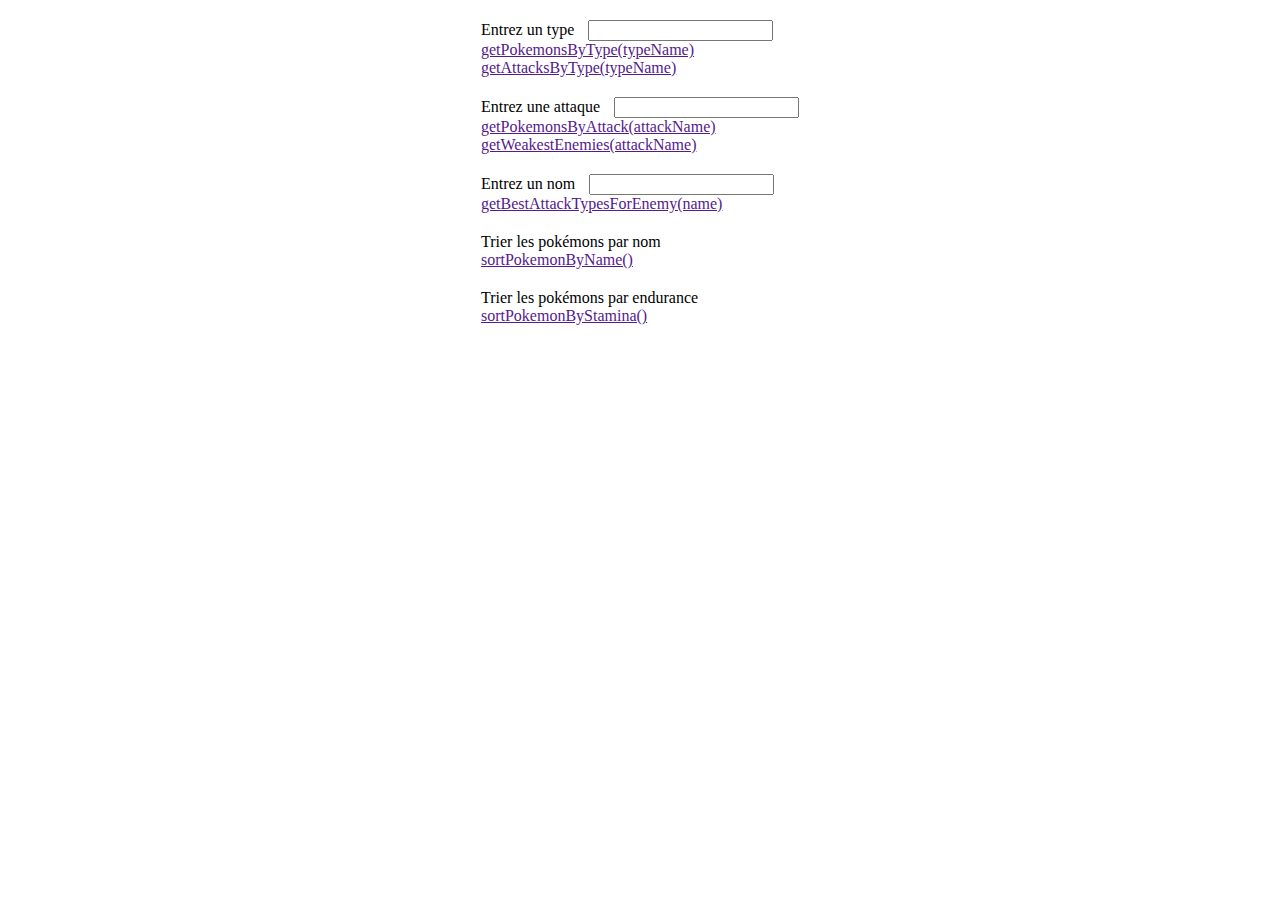
<file: html/test/index.html>
<!DOCTYPE html>
<html lang="fr">
<head>
    <meta charset="UTF-8">
    <meta name="viewport" content="width=device-width, initial-scale=1.0">
    <script type="module" src="./test.js"></script>
    <title>Test Pokemon</title>
</head>

<style>
    section {
        margin: auto;
        margin-top: 20px;
        width: fit-content;
    }

    div {
        margin-bottom: 20px;
    }

    input {
        margin-left: 10px;
    }
</style>

<body>
    <section>
        <div>
            <label>Entrez un type</label>
            <input type="text" name="get-type" id="get-type"><br>
            <a href="" id="submit-get-type">getPokemonsByType(typeName)</a> <br>
            <a href="" id="submit-get-attack-type">getAttacksByType(typeName)</a>
        </div>
        <div>
            <label >Entrez une attaque</label>
            <input type="text" name="get-attack" id="get-attack"><br>
            <a href="" id="submit-get-attack">getPokemonsByAttack(attackName)</a> <br>
            <a href="" id="submit-get-weakest">getWeakestEnemies(attackName)</a>
        </div>
        <div>
            <label>Entrez un nom</label>
            <input type="text" name="get-name" id="get-name"><br>
            <a href="" id="submit-best-attack">getBestAttackTypesForEnemy(name)</a> <br>
        </div>
        <div >
            <label>Trier les pokémons par nom</label><br>
            <a href="" id="submit-sort-name">sortPokemonByName()</a>
        </div>
        <div>
            <label>Trier les pokémons par endurance</label><br>
            <a href="" id="submit-sort-stamina">sortPokemonByStamina()</a>
        </div>
    </section>
</body>
</html>
</file>
